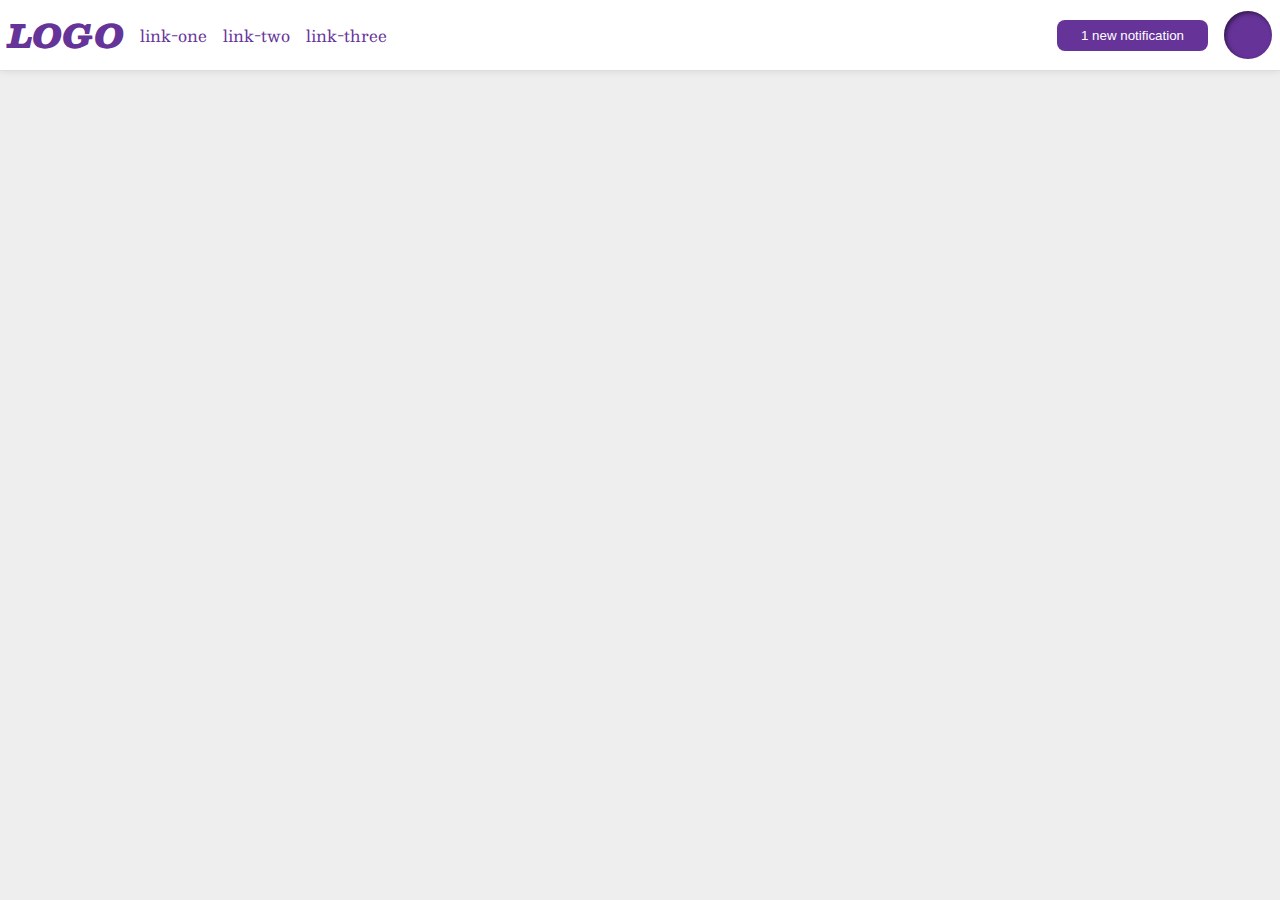
<file: flex/03-flex-header-2/index.html>
<!DOCTYPE html>
<html lang="en">

<head>
    <meta charset="UTF-8">
    <meta http-equiv="X-UA-Compatible" content="IE=edge">
    <meta name="viewport" content="width=device-width, initial-scale=1.0">
    <title>Flex Header 2</title>
    <link rel="stylesheet" href="style.css">
</head>

<body>
    <div class="header">
        <div class="left-nav">
            <div class="logo">
                LOGO
            </div>
            <ul class="links">
                <li><a href="google.com">link-one</a></li>
                <li><a href="google.com">link-two</a></li>
                <li><a href="google.com">link-three</a></li>
            </ul>
        </div>
        <div class="right-nav">
            <button class="notifications">
                1 new notification
            </button>
            <div class="profile-image"></div>
        </div>
    </div>
</body>

</html>
</file>
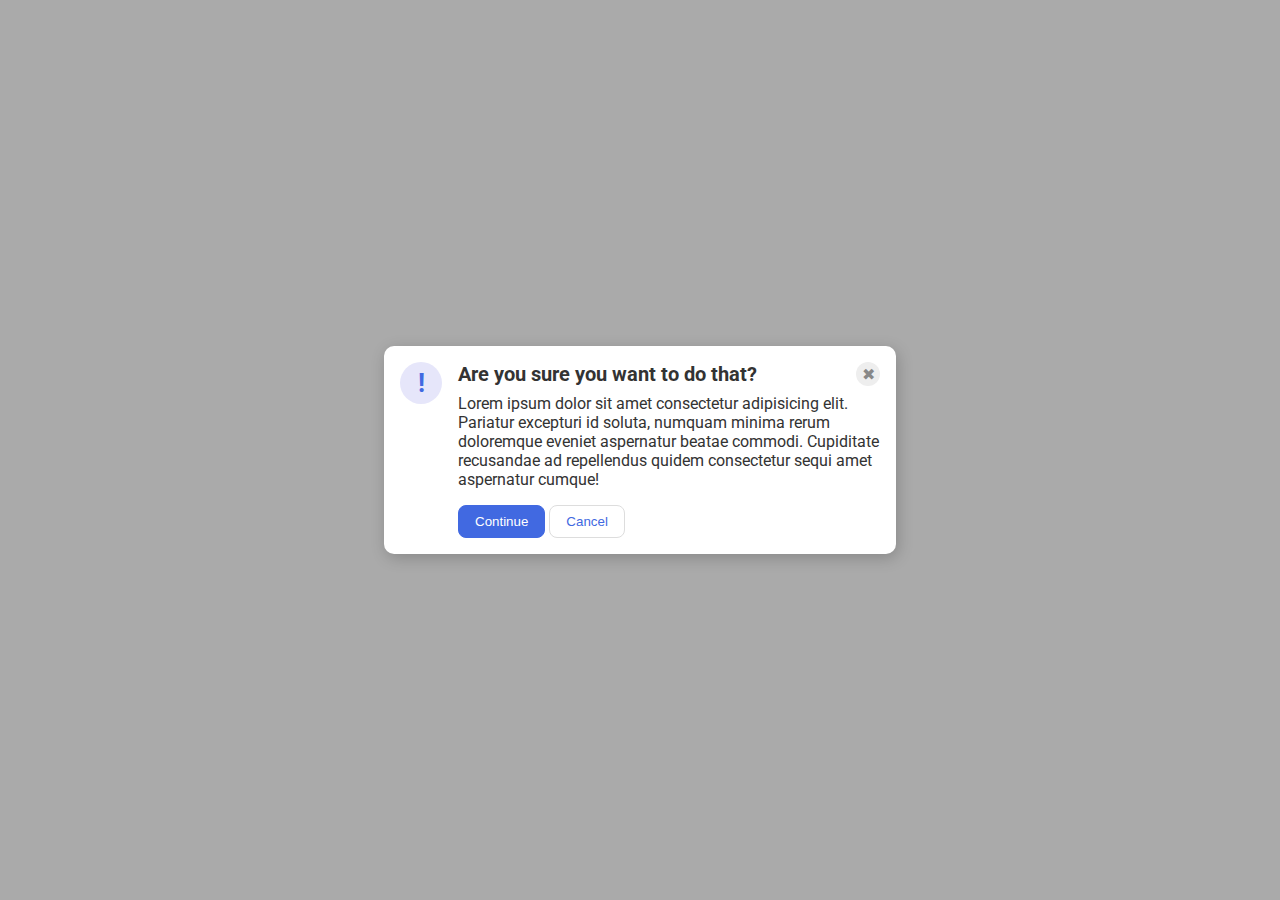
<file: flex/05-flex-modal/index.html>
<!DOCTYPE html>
<html lang="en">

<head>
    <meta charset="UTF-8">
    <meta http-equiv="X-UA-Compatible" content="IE=edge">
    <meta name="viewport" content="width=device-width, initial-scale=1.0">
    <link rel="stylesheet" href="style.css">
    <title>Modal</title>
</head>

<body>
    <div class="modal">
        <div class="icon">!</div>
        <div class="modal-content">
            <div class="header">Are you sure you want to do that?
                <div class="close-button">✖</div>
            </div>
            <div class="text">Lorem ipsum dolor sit amet consectetur adipisicing elit. Pariatur excepturi id soluta,
                numquam
                minima rerum doloremque eveniet aspernatur beatae commodi. Cupiditate recusandae ad repellendus quidem
                consectetur sequi amet aspernatur cumque!</div>
            <button class="continue">Continue</button>
            <button class="cancel">Cancel</button>
        </div>
    </div>
</body>

</html>
</file>
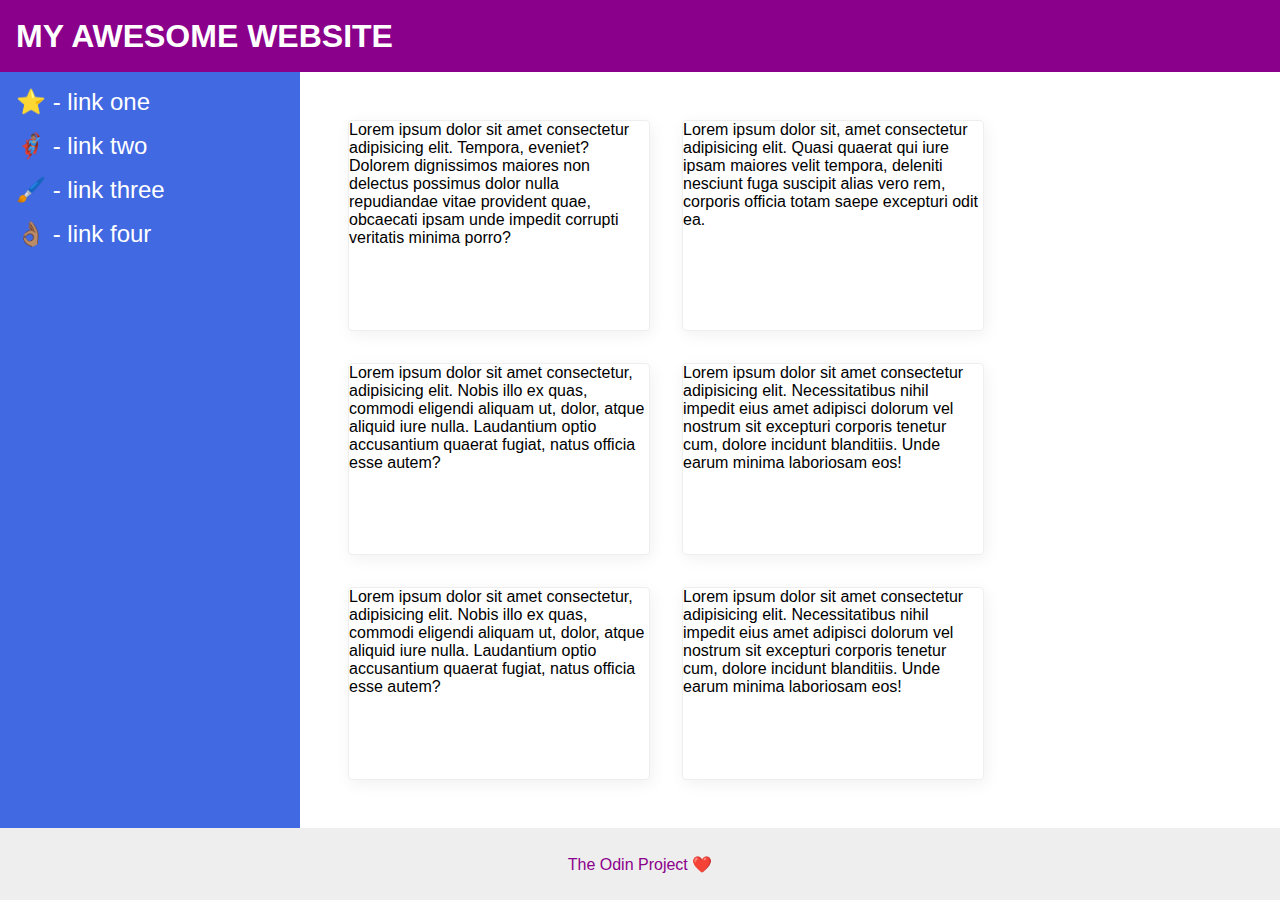
<file: flex/07-flex-layout-2/index.html>
<!DOCTYPE html>
<html lang="en">

<head>
    <meta charset="UTF-8">
    <meta http-equiv="X-UA-Compatible" content="IE=edge">
    <meta name="viewport" content="width=device-width, initial-scale=1.0">
    <title>The Holy Grail</title>
    <link rel="stylesheet" href="style.css">
</head>

<body>
    <div class="header">
        MY AWESOME WEBSITE
    </div>

    <div class="container">
        <div class="sidebar">
            <ul>
                <li><a href="google.com">⭐ - link one</a></li>
                <li><a href="google.com">🦸🏽‍♂️ - link two</a></li>
                <li><a href="google.com">🖌️ - link three</a></li>
                <li><a href="google.com">👌🏽 - link four</a></li>
            </ul>
        </div>

        <div class="content">
            <div class="card">Lorem ipsum dolor sit amet consectetur adipisicing elit. Tempora, eveniet? Dolorem
                dignissimos
                maiores non delectus possimus dolor nulla repudiandae vitae provident quae, obcaecati ipsam unde impedit
                corrupti
                veritatis minima porro?</div>
            <div class="card">Lorem ipsum dolor sit, amet consectetur adipisicing elit. Quasi quaerat qui iure ipsam
                maiores
                velit tempora, deleniti nesciunt fuga suscipit alias vero rem, corporis officia totam saepe excepturi
                odit ea.
            </div>
            <div class="card">Lorem ipsum dolor sit amet consectetur, adipisicing elit. Nobis illo ex quas, commodi
                eligendi
                aliquam ut, dolor, atque aliquid iure nulla. Laudantium optio accusantium quaerat fugiat, natus officia
                esse
                autem?</div>
            <div class="card">Lorem ipsum dolor sit amet consectetur adipisicing elit. Necessitatibus nihil impedit eius
                amet
                adipisci dolorum vel nostrum sit excepturi corporis tenetur cum, dolore incidunt blanditiis. Unde earum
                minima
                laboriosam eos!</div>
            <div class="card">Lorem ipsum dolor sit amet consectetur, adipisicing elit. Nobis illo ex quas, commodi
                eligendi
                aliquam ut, dolor, atque aliquid iure nulla. Laudantium optio accusantium quaerat fugiat, natus officia
                esse
                autem?</div>
            <div class="card">Lorem ipsum dolor sit amet consectetur adipisicing elit. Necessitatibus nihil impedit eius
                amet
                adipisci dolorum vel nostrum sit excepturi corporis tenetur cum, dolore incidunt blanditiis. Unde earum
                minima
                laboriosam eos!</div>
        </div>
    </div>

    <div class="footer">
        The Odin Project ❤️
    </div>
</body>

</html>
</file>
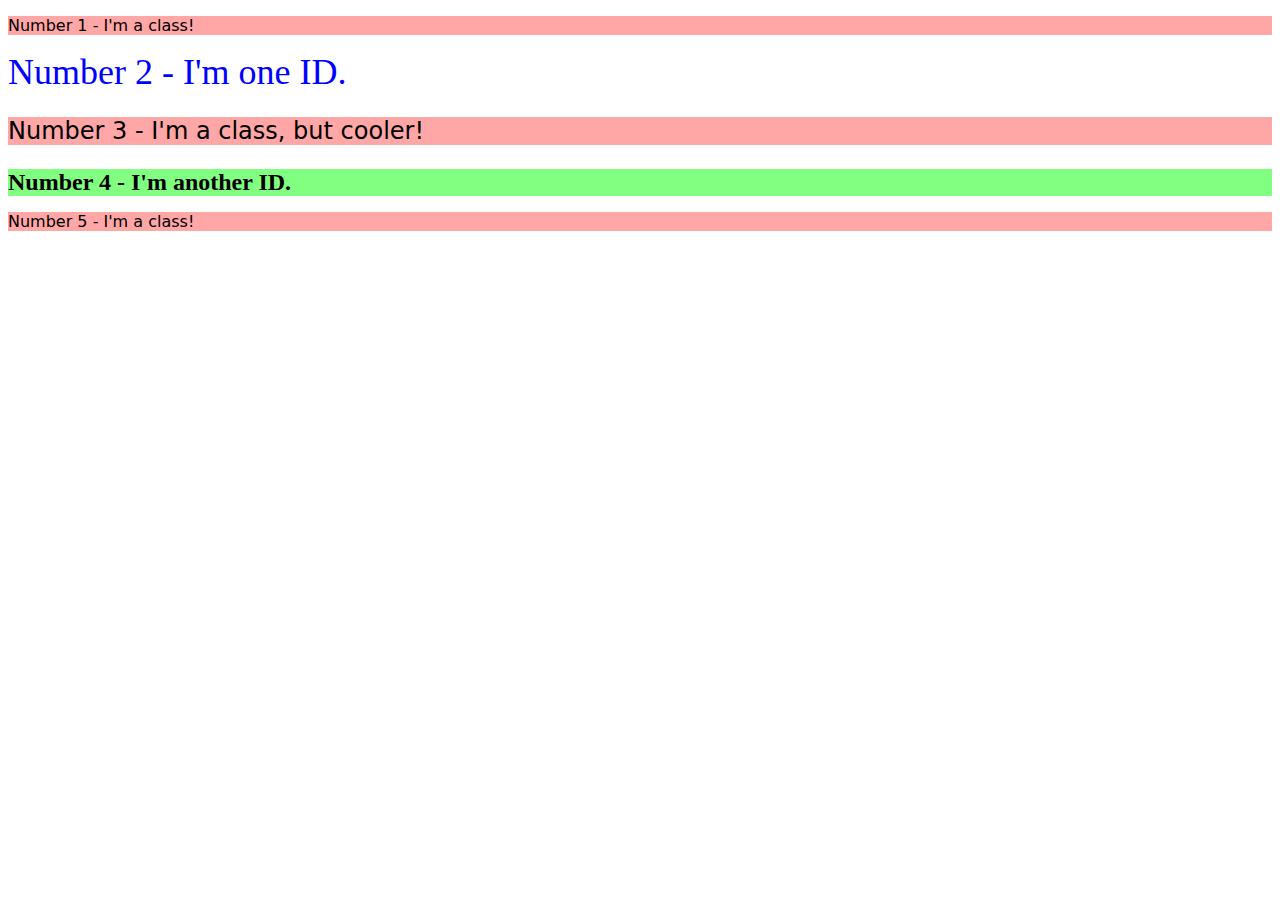
<file: foundations/02-class-id-selectors/solution/solution.html>
<!DOCTYPE html>
<html lang="en">
  <head>
    <meta charset="UTF-8">
    <meta http-equiv="X-UA-Compatible" content="IE=edge">
    <meta name="viewport" content="width=device-width, initial-scale=1.0">
    <title>Class and ID Selectors</title>
    <link rel="stylesheet" href="solution.css">
  </head>
  <body>
    <p class="odd">Number 1 - I'm a class!</p>
    <div id="two">Number 2 - I'm one ID.</div>
    <p class="odd adjust-font-size">Number 3 - I'm a class, but cooler!</p>
    <div id="four" class="adjust-font-size">Number 4 - I'm another ID.</div>
    <p class="odd">Number 5 - I'm a class!</p>
  </body>
</html>
</file>
<file: flex/03-flex-header-2/style.css>
/* this is some magical font-importing.  
you'll learn about it later. */
@import url('https://fonts.googleapis.com/css2?family=Besley:ital,wght@0,400;1,900&display=swap');

body {
  margin: 0;
  background: #eee;
  font-family: Besley, serif;
}

.header {
  background: white;
  border-bottom: 1px solid #ddd;
  box-shadow: 0 0 8px rgba(0,0,0,.1);
  display: flex;
  align-items: center;
  justify-content: space-between;
  padding: 8px;
}

.profile-image {
  background: rebeccapurple;
  box-shadow: inset 2px 2px 4px rgba(0,0,0,.5);
  border-radius: 50%;
  width: 48px;
  height: 48px;
}

.logo {
  color: rebeccapurple;
  font-size: 32px;
  font-weight: 900;
  font-style: italic;
}

.left-nav, .right-nav {
  display: flex;
  align-items: center;
  gap: 16px;
}

button {
  border: none;
  border-radius: 8px;
  background: rebeccapurple;
  color: white;
  padding: 8px 24px;
}

a {
  /* this removes the line under our links */
  text-decoration: none;
  color: rebeccapurple;
}

ul {
  list-style-type: none;
  display: flex;
  margin: 0;
  padding: 0;
  gap: 16px;
}
</file>
<file: flex/05-flex-modal/style.css>
@import url('https://fonts.googleapis.com/css2?family=Roboto:wght@400;700&display=swap');

html, body {
  height: 100%;
}

body {
  font-family: Roboto, sans-serif;
  margin: 0;
  background: #aaa;
  color: #333;
  /* I'll give you this one for free lol */
  display: flex;
  align-items: center;
  justify-content: center;
}

.modal {
  background: white;
  width: 480px;
  border-radius: 10px;
  box-shadow: 2px 4px 16px rgba(0,0,0,.2);
  padding: 16px;
  display: flex;
  gap: 16px;
}

.icon {
  color: royalblue;
  font-size: 26px;
  font-weight: 700;
  background: lavender;
  width: 42px;
  height: 42px;
  border-radius: 50%;
  display: flex;
  align-items: center;
  justify-content: center;
  flex: 0 0 auto;
}

.header {
  font-weight: 700;
  font-size: 20px;
  display: flex;
  align-items: center;
  justify-content: space-between;
  margin-bottom: 8px;
}

.close-button {
  background: #eee;
  border-radius: 50%;
  color: #888;
  font-weight: 400;
  font-size: 16px;
  height: 24px;
  width: 24px;
  display: flex;
  align-items: center;
  justify-content: center;
}

.text {
  margin-bottom: 16px;
}

button {
  padding: 8px 16px;
  border-radius: 8px;
}

button.continue {
  background: royalblue;
  border: 1px solid royalblue;
  color: white;
}

button.cancel {
  background: white;
  border: 1px solid #ddd;
  color: royalblue;
}
</file>
<file: flex/07-flex-layout-2/style.css>
body {
    font-family: -apple-system, BlinkMacSystemFont, 'Segoe UI', Roboto, Oxygen, Ubuntu, Cantarell, 'Open Sans', 'Helvetica Neue', sans-serif;
    margin: 0;
    min-height: 100vh;

    /*added below*/
    display: flex;
    flex-direction: column;
}

a {
    /*added below*/
    text-decoration: none;
    color: white;
    font-size: 24px;
}

ul {
    /*added below*/
    list-style-type: none;
    margin: 0;
    padding: 0;
}

li {
    /*added below*/
    margin-bottom: 16px;
}

.header {
    height: 72px;
    background: darkmagenta;
    color: white;

    /*added below*/
    display: flex;
    align-items: center;
    font-weight: 900;
    font-size: 32px;
    padding: 0 16px;
}

.container {
    /*added*/
    display: flex;
    flex: 1;
    flex-wrap: nowrap;
}

.content {
    /*added*/
    display: flex;
    flex-wrap: wrap;
    margin: 32px;
}

.footer {
    height: 72px;
    background: #eee;
    color: darkmagenta;

    /*added*/
    display: flex;
    align-items: center;
    justify-content: center;
}

.sidebar {
    width: 300px;
    background: royalblue;

    /*added*/
    flex: 0 0 auto;
    padding: 16px;
    box-sizing: border-box;
}

.card {
    border: 1px solid #eee;
    box-shadow: 2px 4px 16px rgba(0, 0, 0, .06);
    border-radius: 4px;


    /*added*/
    width: 300px;
    margin: 16px;
}
</file>
<file: foundations/02-class-id-selectors/solution/solution.css>
.odd {
  background-color: rgb(255, 167, 167);
  font-family: Verdana, "DejaVu Sans", sans-serif;
}

.adjust-font-size {
  font-size: 24px;
}

#two {
  color: #0000ff;
  font-size: 36px;
}

/*
    In the id selector 'four' below, we could have also
    added a rule to set the font size to 24px.

    However, since the elements 'Number 3' and 'Number 4'
    in the HTML file share the same font size, we reused
    the 'adjust-font-size' class above to help reduce
    duplicate code.
*/
#four {
  background-color: hsl(120, 100%, 75%);
  font-weight: bold;
}
</file>
